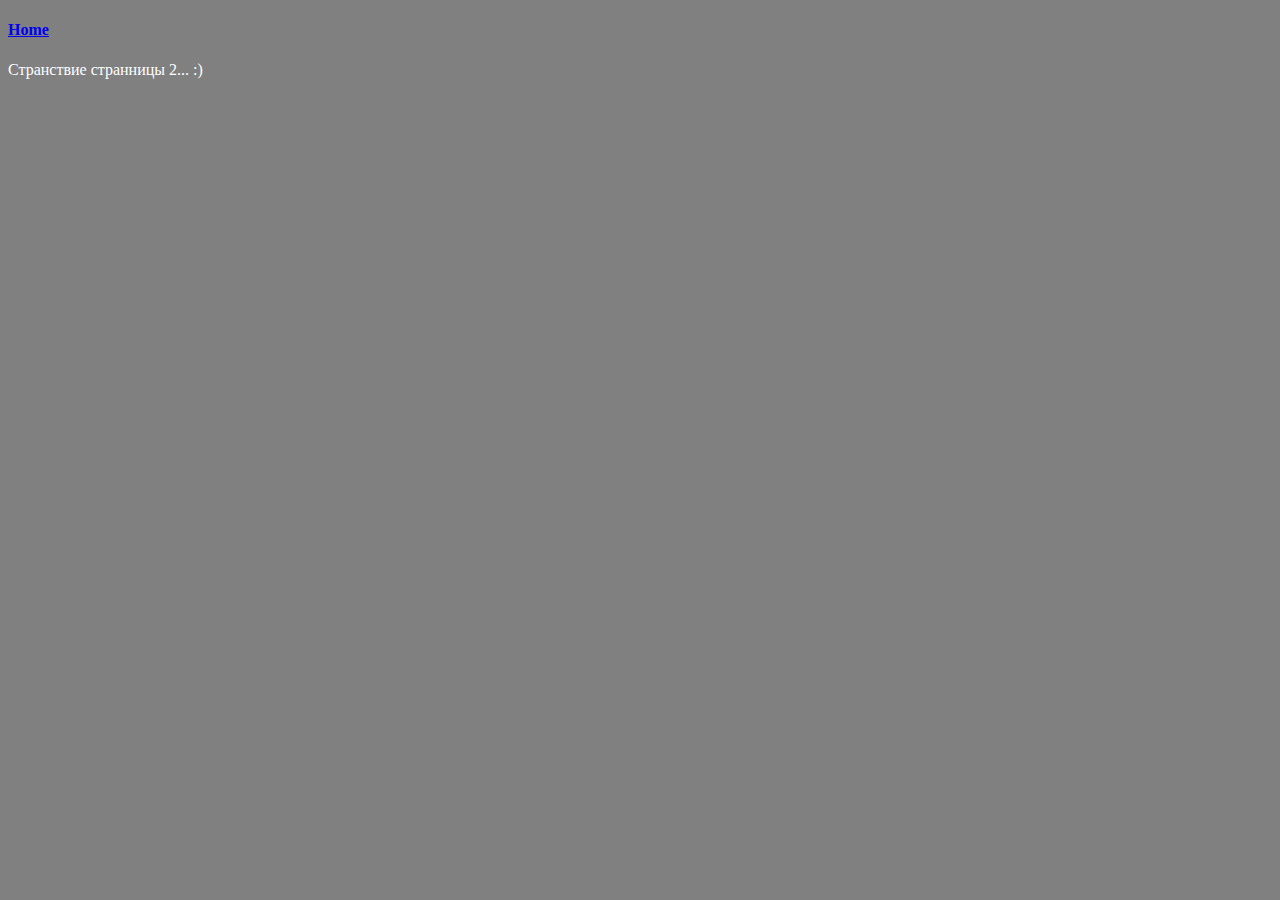
<file: static/pages/page2.html>
<!DOCTYPE html>
<html lang="en">
<head>
    <meta charset="UTF-8">
    <title>Странница 2</title>
    <link rel="icon" href="{{url_for('static', filename='favicon.ico')}}">
    <link rel="stylesheet" type="text/css" href="/static/css/main.css">
</head>
<body>
    <div> <a href="/"><h4>Home</h4></a> </div>
    Странствие странницы 2... :)
</body>
</html>
</file>
<file: static/css/main.css>
body {
    color: white;
    background-color: grey
}
</file>
